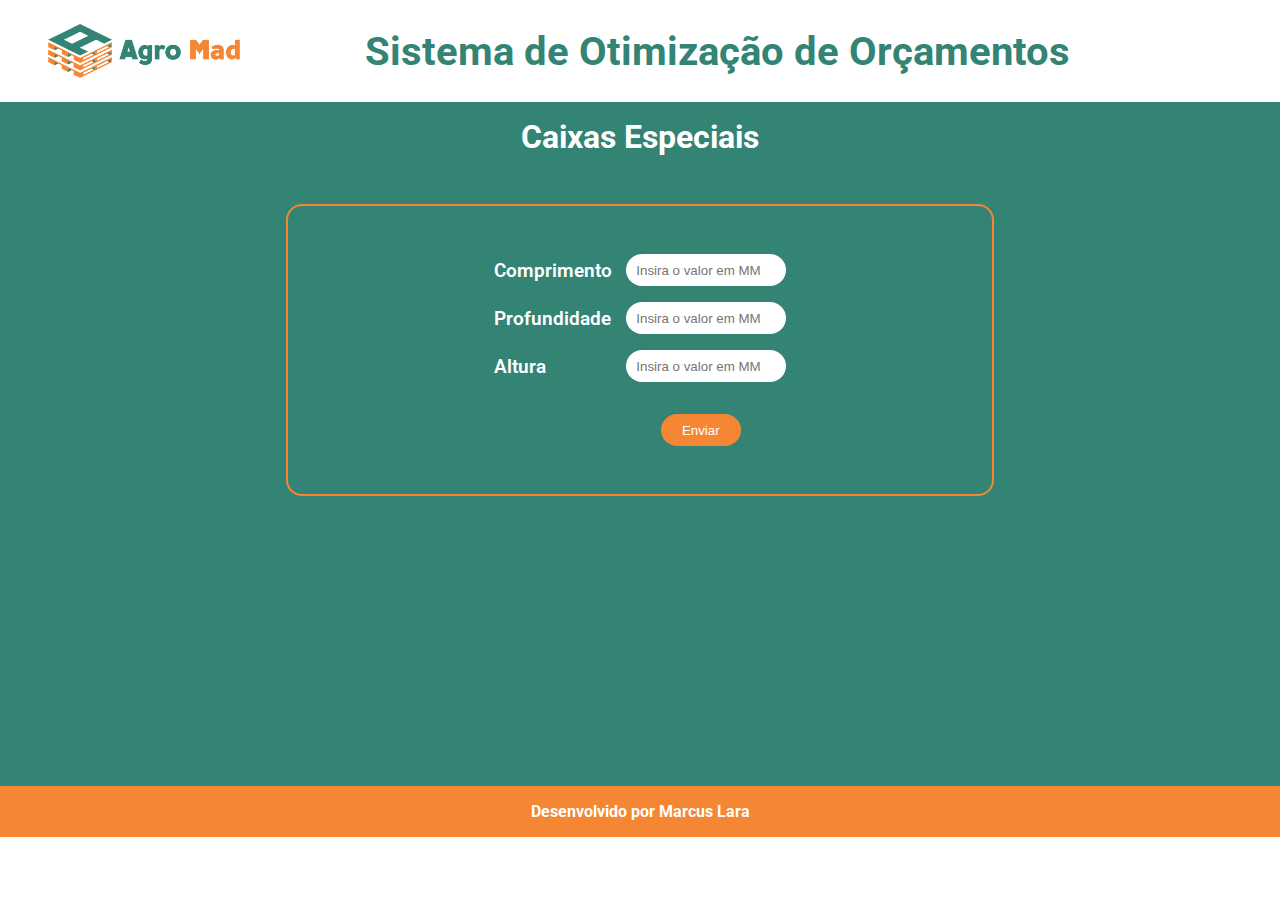
<file: index.html>
<!DOCTYPE html>
<html lang="pt-br">
  <head>
    <meta charset="UTF-8" />
    <meta http-equiv="X-UA-Compatible" content="IE=edge" />
    <meta name="viewport" content="width=device-width, initial-scale=1.0" />
    <title>AGROMAD - Estruturação do produto</title>
    <link
      href="https://fonts.googleapis.com/css2?family=Roboto:wght@300;400;500;700&display=swap"
      rel="stylesheet"
    />
    <link rel="stylesheet" href="styles/style.css" />
  </head>
  <body>
    <header class="container__cabecalho">
      <img src="imagens/Logo_agromad_branco.png" alt="Logo da AGROMAD" />
      <h1>Sistema de Otimização de Orçamentos</h1>
    </header>
    <main class="container__principal">
      <h2>Caixas Especiais</h2>
      <form action="#" class="formulario" id="form">
        <fieldset class="conteudo__formulario">
          <div class="form-row">
            <label for="comprimento">Comprimento</label>
            <input
              type="number"
              id="comprimento"
              name="comprimento"
              placeholder="Insira o valor em MM"
              required
            />
          </div>
          <div class="form-row">
            <label for="profundidade">Profundidade</label>
            <input
              type="number"
              id="profundidade"
              name="profundidade"
              placeholder="Insira o valor em MM"
              required
            />
          </div>
          <div class="form-row">
            <label for="altura">Altura</label>
            <input
              type="number"
              id="altura"
              name="altura"
              placeholder="Insira o valor em MM"
              required
            />
          </div>
          <input type="submit" class="botao" name="botao" value="Enviar" />
        </fieldset>
      </form>
    </main>
    <footer class="container__rodape">
      <p>Desenvolvido por Marcus Lara</p>
    </footer>

    <script src="scripts/main.js"></script>
  </body>
</html>
</file>
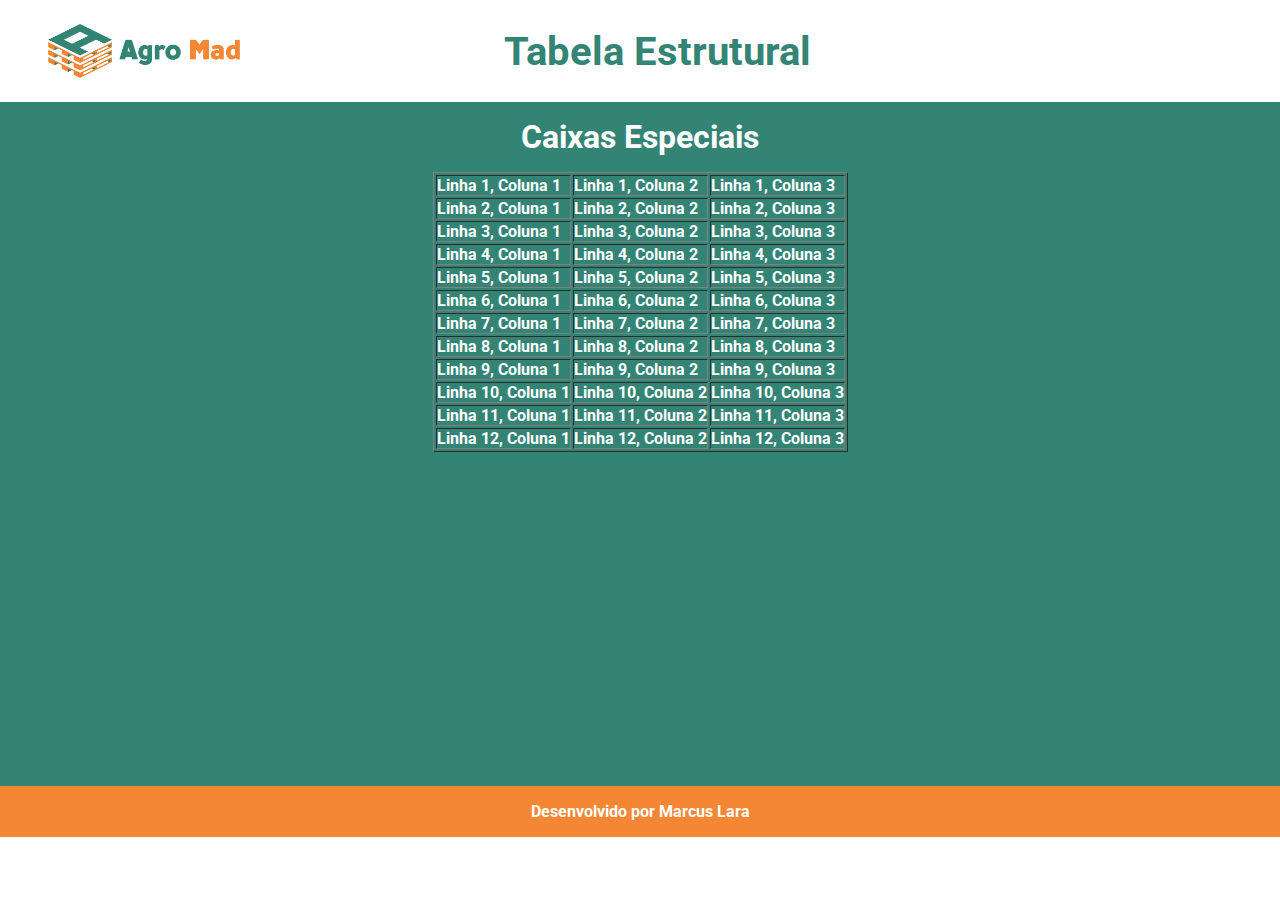
<file: paginas/tabela.html>
<!DOCTYPE html>
<html lang="pt-br">
  <head>
    <meta charset="UTF-8" />
    <meta http-equiv="X-UA-Compatible" content="IE=edge" />
    <meta name="viewport" content="width=device-width, initial-scale=1.0" />
    <title>AGROMAD - Estruturação do produto</title>
    <link
      href="https://fonts.googleapis.com/css2?family=Roboto:wght@300;400;500;700&display=swap"
      rel="stylesheet"
    />
    <link rel="stylesheet" href="../styles/style.css" />
    <link rel="stylesheet" href="../styles/tabela.css" />

  </head>
  <body>
    <header class="container__cabecalho">
      <img src="../imagens/Logo_agromad_branco.png" alt="Logo da AGROMAD" />
      <h1 class="titulo__tabela">Tabela Estrutural</h1>
    </header>
    <main class="container__principal">
      <h2>Caixas Especiais</h2>
      <table border="1" class="tabela" id="tabela"></table>
    </main>
    <footer class="container__rodape">
      <p>Desenvolvido por Marcus Lara</p>
    </footer>
    
    <script src="../scripts/main.js"></script>
    <script src="../scripts/tabela.js"></script>
  </body>
</html>
</file>
<file: styles/style.css>
:root {
    --font-principal: 'Roboto', sans-serif;
}

* {
    margin: 0;
    padding: 0;
}

body {
    box-sizing: border-box;
    font-family:var(--font-principal) ;
    color: #338475;
}

.container__cabecalho {
    display: flex;
    justify-content: left;
    align-items: center;
    text-align: center;
}

img {
    width: 15%;
    margin: 1.5rem 3rem;
}

h1 {
    margin: 0 6%;
    font-size: 2.5rem;
}

h2 {
    text-align: center;
    padding: 1rem;
    font-size: 2rem;
}

.container__principal {
    background-color: #338475;
    height: 76vh;
    color: #fff;
    font-weight: bold;
}

.formulario {
    padding: 2rem;
}

.conteudo__formulario {
    display: flex;
    flex-direction: column;
    align-items: center;
    gap: 1rem;
    padding: 3rem;
    width: 50%;
    margin: auto;
    border: solid 2px #f58634;
    border-radius: 1rem;
}

.form-row {
    display: flex;
    align-items: center;
    gap: 2rem;
}


input {
    width: 10rem;
    height: 2rem;
    border-radius:1rem;
    text-align: center;
    border: none;
    outline: none;
}


input::placeholder {
    text-align: center;
}


label {
    width: 100px;
    font-size: 1.2rem;
    color: #fff;
    font-weight: 600;
}

.botao {
    width: 5rem;
    position: relative;
    left: 10%;
    margin-top:1rem ;
    background-color: #f58634;
    color: #fff;
    font-weight: 400;
}

.botao:hover {
    background-color: #fff;
    color: #f58634;
    font-weight: 700;
}

.container__rodape {
    background-color: #f58634;
    text-align: center;
    padding: 1rem;
    font-weight: bold;
    color: #fff;
}
</file>
<file: styles/tabela.css>
.tabela {
    margin: auto;
}


.titulo__tabela {
    margin: 0 13.5rem;
}
</file>
